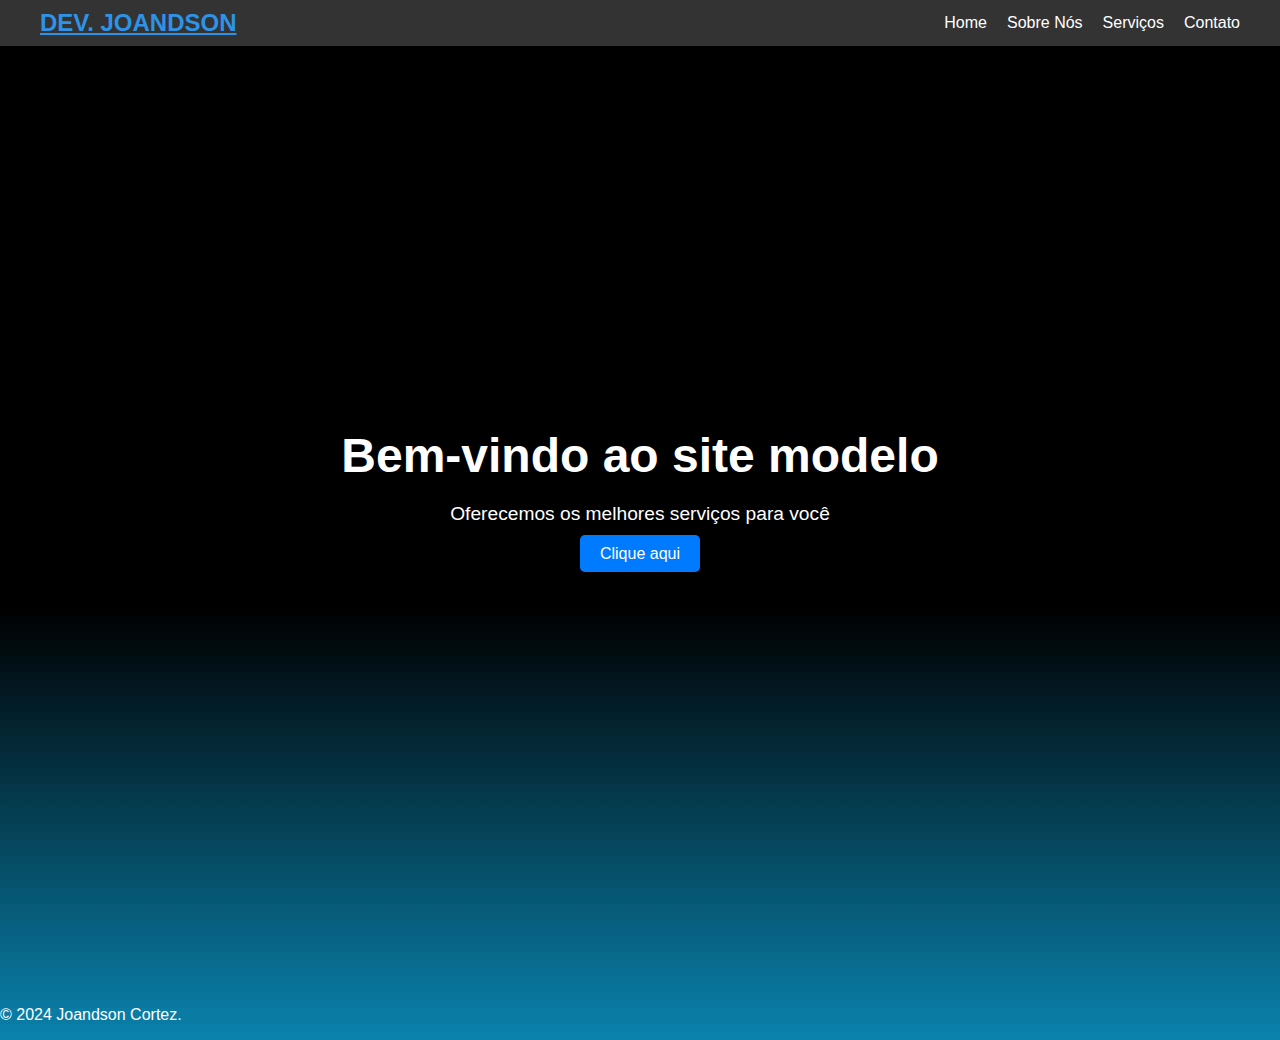
<file: index.html>
<!DOCTYPE html>
<html lang="pt-br">
<head>
    <meta charset="UTF-8">
    <meta name="viewport" content="width=device-width, initial-scale=1.0">
    <title>Demostração</title>
    <link rel="stylesheet" href="css/styles.css">
</head>
<body>   
<style> 
    bady{ 
        background: black url('Onda\ azul.png') center center no-repeat cover fixed;
    }
</style>

</div>    
    <header>
        <nav>
            <div class="container">
                <a href="index.html" class="logo dev-joandson cortez">Dev. Joandson</a>
                <ul>
                    <li><a href="index.html">Home</a></li>
                    <li><a href="about.html">Sobre Nós</a></li>
                    <li><a href="services.html">Serviços</a></li>
                    <li><a href="contact.html">Contato</a></li>
                </ul>
            </div>
        </nav>
    </header>
    <main>
        <section class="hero">
            <div class="hero-content">
                <h1>Bem-vindo ao site modelo</h1>
                <p>Oferecemos os melhores serviços para você</p>
                <a href="services.html" class="btn">Clique aqui</a>
            </div>
        </section>
    </main>
    <footer>
        <div class="container">
            <p>&copy; 2024 Joandson Cortez. </p>
        </div>
    </footer>
    <script src="js/main.js"></script>
</body>
</html>
</file>
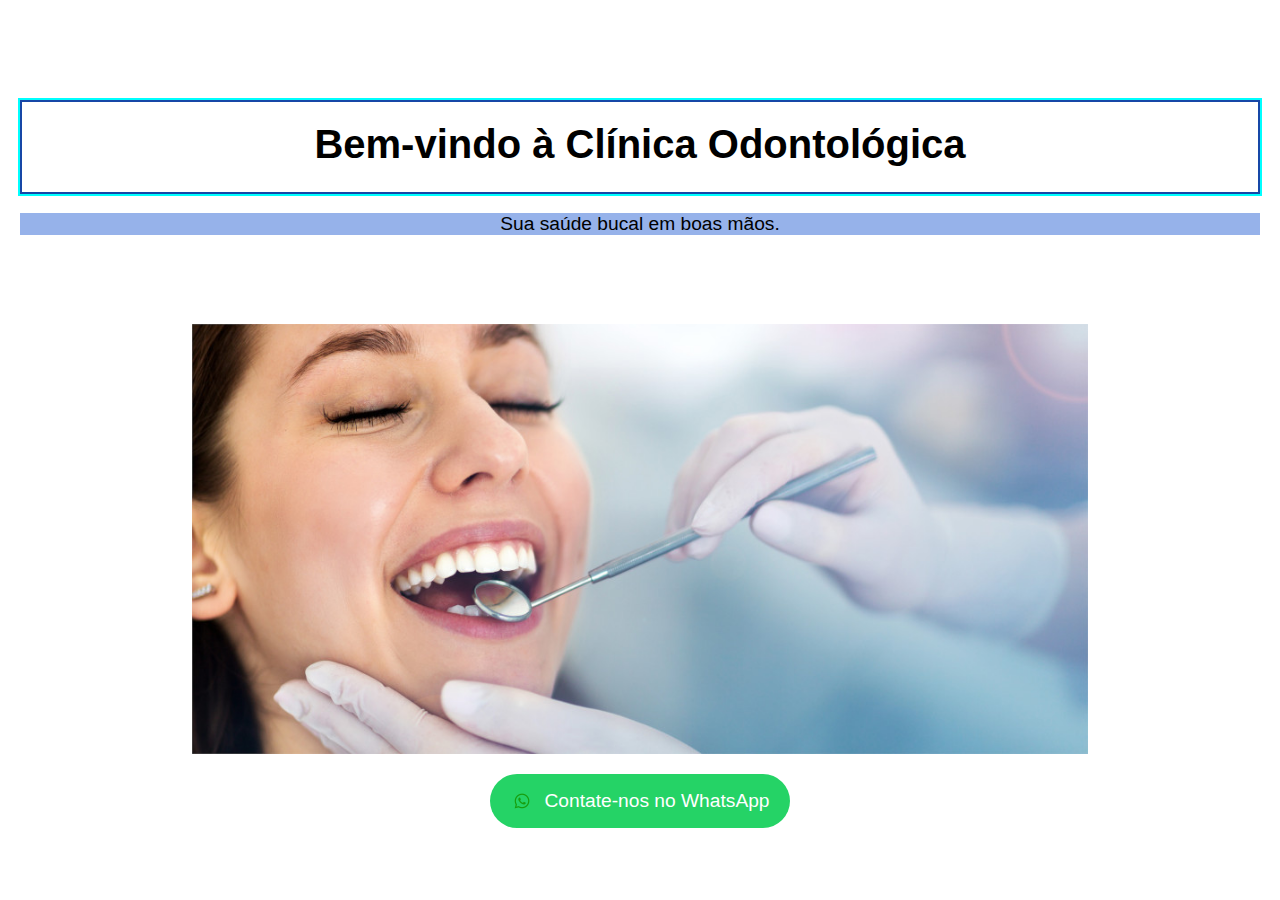
<file: Modelo antigo/index.html>
<!DOCTYPE html>
<html lang="pt-br">
<head>
    <meta charset="UTF-8">
    <meta name="viewport" content="width=device-width, initial-scale=1.0">
    <title>Clínica Odontológica</title>
    <link rel="stylesheet" href="css/styles.css">
    <style>
       body {
        height: 98px;
        background-image: linear-gradient( rgb(245, 245, 238) rgb(98, 113, 243)
    
    );
       }
    </style>
</head>
<body>
    <header>
        <nav>
            <ul>
                <li><a href="index.html">Home</a></li>
                <li><a href="sobre.html">Sobre Nós</a></li>
                <li><a href="services.html">Serviços</a></li>
                <li><a href="contact.html">Contato</a></li>
            </ul>
        </nav>
    </header>
    <main>
        <section class="hero">
            <h1>Bem-vindo à Clínica Odontológica</h1>
            <p>Sua saúde bucal em boas mãos.</p>
        </section>
<pictu>
            <img src="imagens/Odontologia.jpg" class="imagem-centralizada" alt="Uma pessoa sorrindo.">
</pictu>

        <div class="whatsapp-button">
            <a href="https://wa.me/SEUNUMERO" target="_blank">
              <img src="imagens/WhatsApp Icon.png" alt="WhatsApp Icon" width="24" height="24">
                Contate-nos no WhatsApp
            </a>
        </div>
    </main>

</body>
</html>
</file>
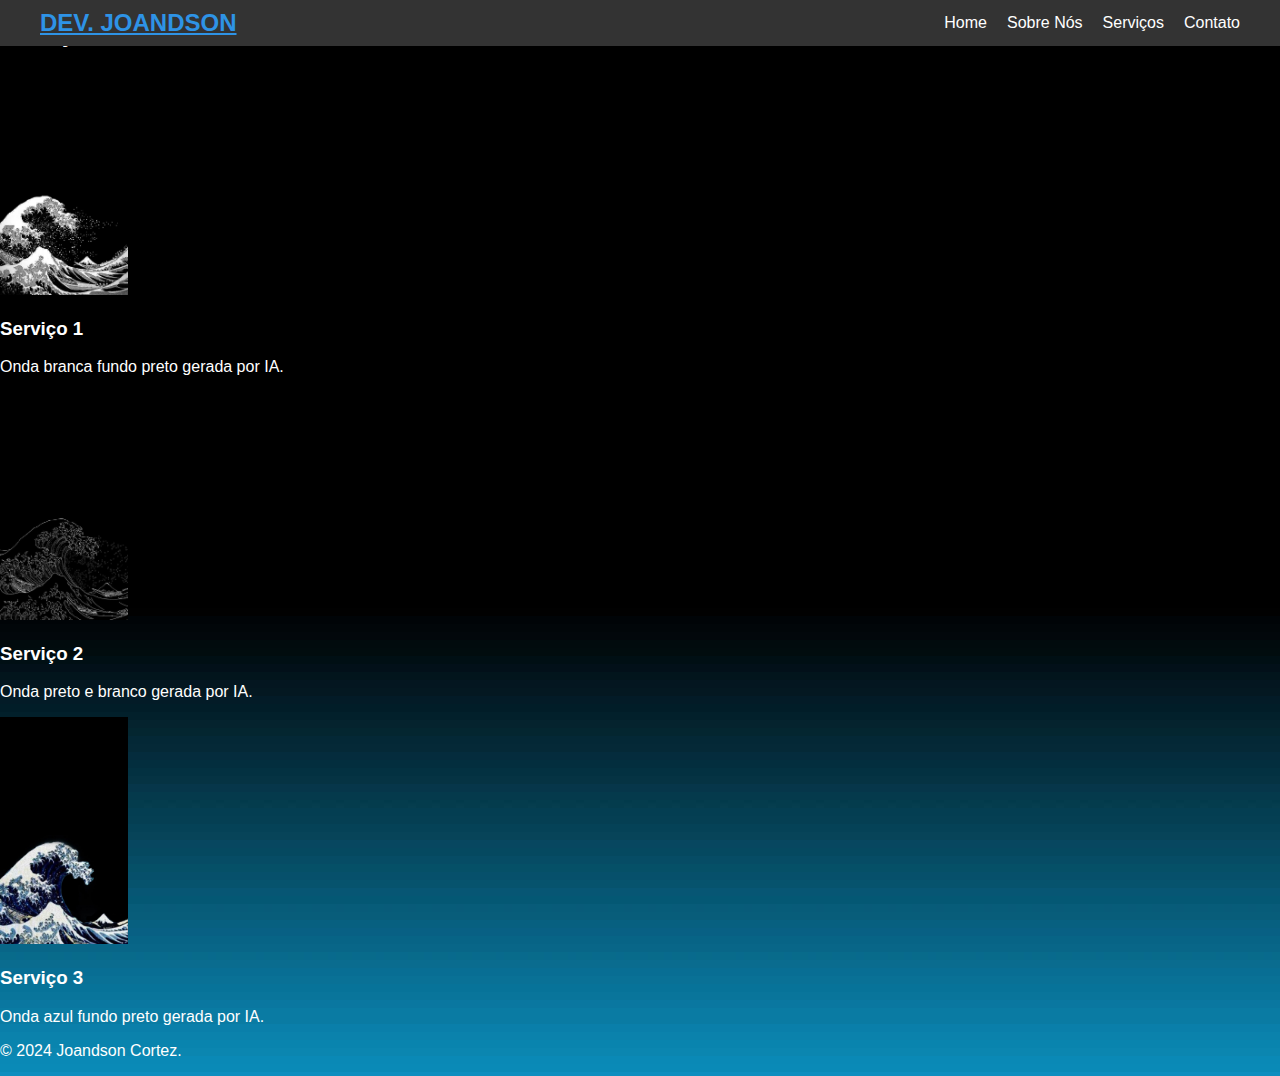
<file: services.html>
<!DOCTYPE html>
<html lang="pt-br">
<head>
    <meta charset="UTF-8">
    <meta name="viewport" content="width=device-width, initial-scale=1.0">
    <title>Serviços</title>
    <link rel="stylesheet" href="css/styles.css">
</head>
<body>
    <header>
        <nav>
            <div class="container">
                <a href="index.html" class="logo dev-joandson cortez">Dev. Joandson</a>
                <ul>
                    <li><a href="index.html">Home</a></li>
                    <li><a href="about.html">Sobre Nós</a></li>
                    <li><a href="services.html">Serviços</a></li>
                    <li><a href="contact.html">Contato</a></li>
                </ul>
            </div>
        </nav>
    </header>
    <main>
        <section class="services">
            <div class="container">
                <h2>Serviços</h2>
                <div class="service-item">
                    <picture> 
                        <source media="(max-width : 500px)" srcset="servico1.jpg" alt="Onda branca fundo preto gerada por IA">
                    </picture>
                    <img src="servico1.jpg" alt="Serviço 1" class="Onda  branca fundo preto" width="10%">
                    <h3>Serviço 1</h3>
                    <p>Onda branca fundo preto gerada por IA.</p>
                </div>
                <div class="service-item">
                    <img src="servico2.jpg" alt="Serviço 2" class="Onda preto e branca fundo preto" width="10%">
                    <h3>Serviço 2</h3>
                    <p>Onda preto e branco gerada por IA.</p>
                </div>
                <div class="service-item">
                    <img src="servico3.jpg" alt="Serviço 3" class="Onda fundo preto" width="10%">
                    <h3>Serviço 3</h3>
                    <p>Onda azul fundo preto gerada por IA.</p>
                </div>
            </div>
        </section>
    </main>
    <footer>
        <div class="container">
            <p>&copy; 2024 Joandson Cortez. </p>
        </div>
    </footer>
</body>
</html>
</file>
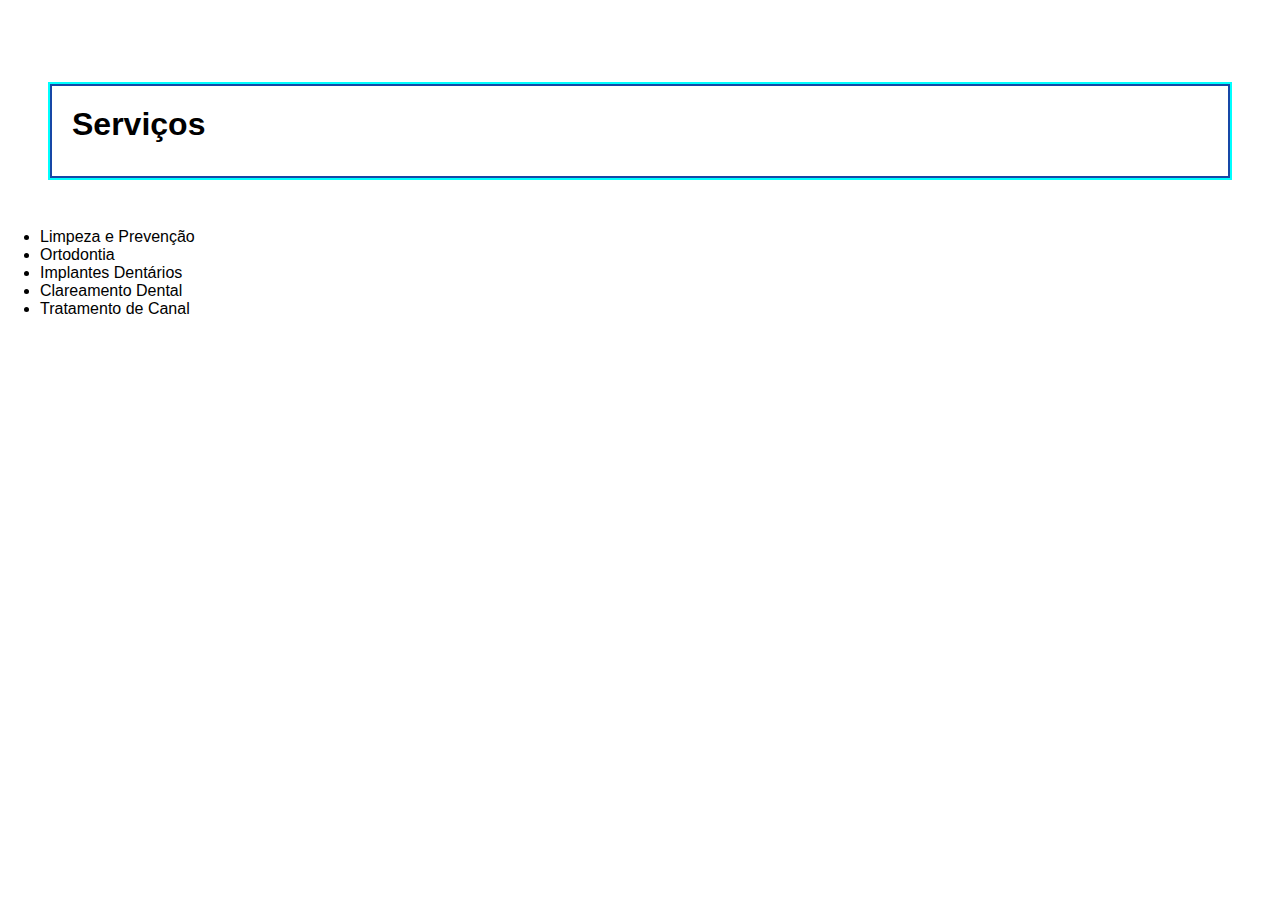
<file: Modelo antigo/services.html>
<!DOCTYPE html>
<html lang="pt-br">
<head>
    <meta charset="UTF-8">
    <meta name="viewport" content="width=device-width, initial-scale=1.0">
    <title>Clínica Odontológica - Serviços</title>
    <link rel="stylesheet" href="css/styles.css">
</head>
<body>
    <header>
        <nav>
            <ul>
                <li><a href="index.html">Home</a></li>
                <li><a href="about.html">Sobre Nós</a></li>
                <li><a href="services.html">Serviços</a></li>
                <li><a href="contact.html">Contato</a></li>
            </ul>
        </nav>
    </header>
    <main>
        <section class="services">
            <h1>Serviços</h1>
            <ul>
                <li>Limpeza e Prevenção</li>
                <li>Ortodontia</li>
                <li>Implantes Dentários</li>
                <li>Clareamento Dental</li>
                <li>Tratamento de Canal</li>
            </ul>
        </section>
    </main>
</body>
</html>
</file>
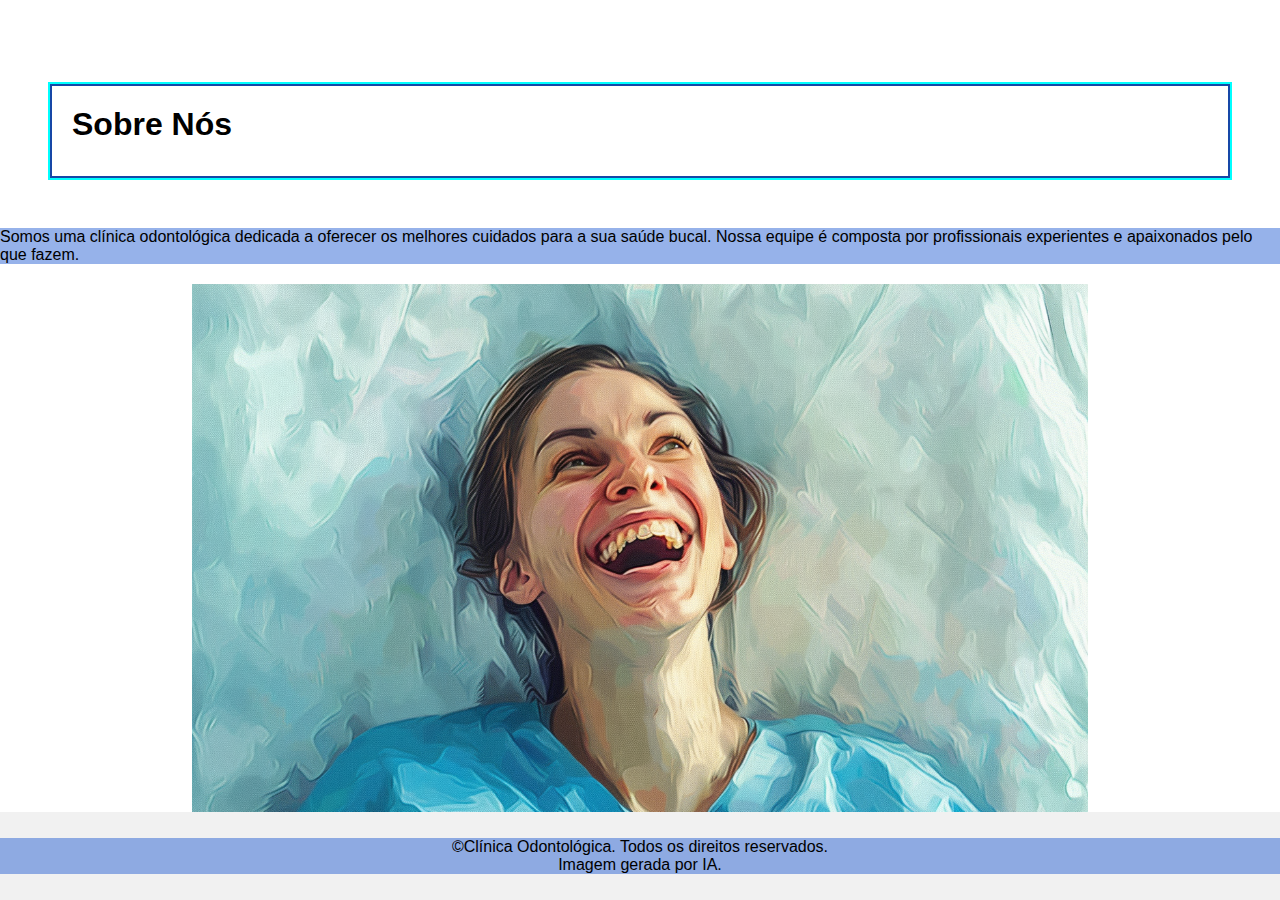
<file: Modelo antigo/sobre.html>
<!DOCTYPE html>
<html lang="pt-br">
<head>
    <meta charset="UTF-8">
    <meta name="viewport" content="width=device-width, initial-scale=1.0">
    <title>Clínica Odontológica - Sobre Nós</title>
    <link rel="stylesheet" href="css/styles.css">
</head>
<body>
    <header>
        <nav>
            <ul>
                <li><a href="index.html">Home</a></li>
                <li><a href="sobre.html">Sobre Nós</a></li>
                <li><a href="services.html">Serviços</a></li>
                <li><a href="contact.html">Contato</a></li>
            </ul>
        </nav>
    </header>
    <main>
        <section class="about-us">
            <h1>Sobre Nós</h1>
            <p>Somos uma clínica odontológica dedicada a oferecer os melhores cuidados para a sua saúde bucal. Nossa equipe é composta por profissionais experientes e apaixonados pelo que fazem.</p>
            <img src="imagens/sorriso.png" class="imagem-centralizada" alt="Equipe da clínica odontológica.">
        </section>
    </main>
    <footer>
        <p>&copy;Clínica Odontológica. Todos os direitos reservados.<br>
            Imagem gerada por IA.
        </p>
    </footer>
</body>
</html>
</file>
<file: css/styles.css>
.dev-joandson {
    color: #2e93e6;
}


body {
    background-color: black;
    background-image: url('preto\ e\ azul\ minimalista.jpg');
    color: white; /* Cor do texto para ficar legível no fundo preto */
    font-family: 'Arial', sans-serif;
    margin: 0;
    padding: 0;
    box-sizing: border-box;
}
header {
    background: #333;
    color: white;
    padding: 9px 0;
    position: fixed;
    width: 100%;
    top: 0;
    z-index: 1000;
}

header .container {
    display: flex;
    justify-content: space-between;
    align-items: center;
    max-width: 1200px;
    margin: 0 auto;
    padding: 0 20px;
}

header .logo {
    font-size: 24px;
    font-weight: bold;
    text-transform: uppercase;
}

header ul {
    list-style: none;
    margin: 0;
    padding: 0;
    display: flex;
}

header ul li {
    margin-left: 20px;
}

header ul li a {
    color: white;
    text-decoration: none;
    font-size: 16px;
}
.hero {
    height: 110vh;
    display: flex;
    justify-content: center;
    align-items: center;
    text-align: center;
    color: white;
    padding: 0 20px;
}

.hero-content {
    max-width: 1000px;
}

.hero h1 {
    font-size: 3em;
    margin: 0;
}

.hero p {
    font-size: 1.2em;
    margin: 20px 0;
}

.btn {
    background: #007BFF;
    color: white;
    padding: 10px 20px;
    text-decoration: none;
    border-radius: 5px;
    transition: background 0.3s;
}

.btn:hover {
    background: #0056b3;
}
</file>
<file: Modelo antigo/css/styles.css>
@charset "UTF-8";
/* para evitar bugs use a regra por meio do @ */
body {
    font-family: Arial, sans-serif;
    margin: 0;
    padding: 0;
    box-sizing: border-box;
}

h1 { 
    margin: auto;
    /* width: 1000px; */
    height: 50px;
  /* background-color: darkcyan;  */
    border-width: 2px;
    border-style: solid;
    border-color: #1747a7;
    padding: 20px;
    outline-width: 2px;
    outline-style: solid;
    outline-color: aqua;
    margin: 50px;
}

p {
    background-color: #0044cc69; 
}
    
nav ul {
    list-style: none;
    padding: 0;
}
nav ul li {
    display: inline;
    margin: 0 10px;
}
nav ul li a {
    color: white;
    text-decoration: none;
}
.hero {
    text-align: center;
    padding: 50px 20px;
}
.hero h1 {
    font-size: 2.5em;
    margin: 0;
}
.hero p {
    font-size: 1.2em;
}
.imagem-centralizada {
    display: block;
    margin: 20px auto;
    width: 70%;
}
footer {
    background-color: #f1f1f1;
    text-align: center;
    padding: 10px 0;
    position: absolute;
    bottom: 0;
    width: 100%;
}
.whatsapp-button {
    display: flex;
    justify-content: center;
    margin: 20px 0;
}
.whatsapp-button a {
    background-color: #25d366;
    color: white;
    padding: 15px 20px;
    text-decoration: none;
    border-radius: 50px;
    font-size: 1.2em;
    display: flex;
    align-items: center;
}
.whatsapp-button a img {
    margin-right: 10px;
}
</file>
